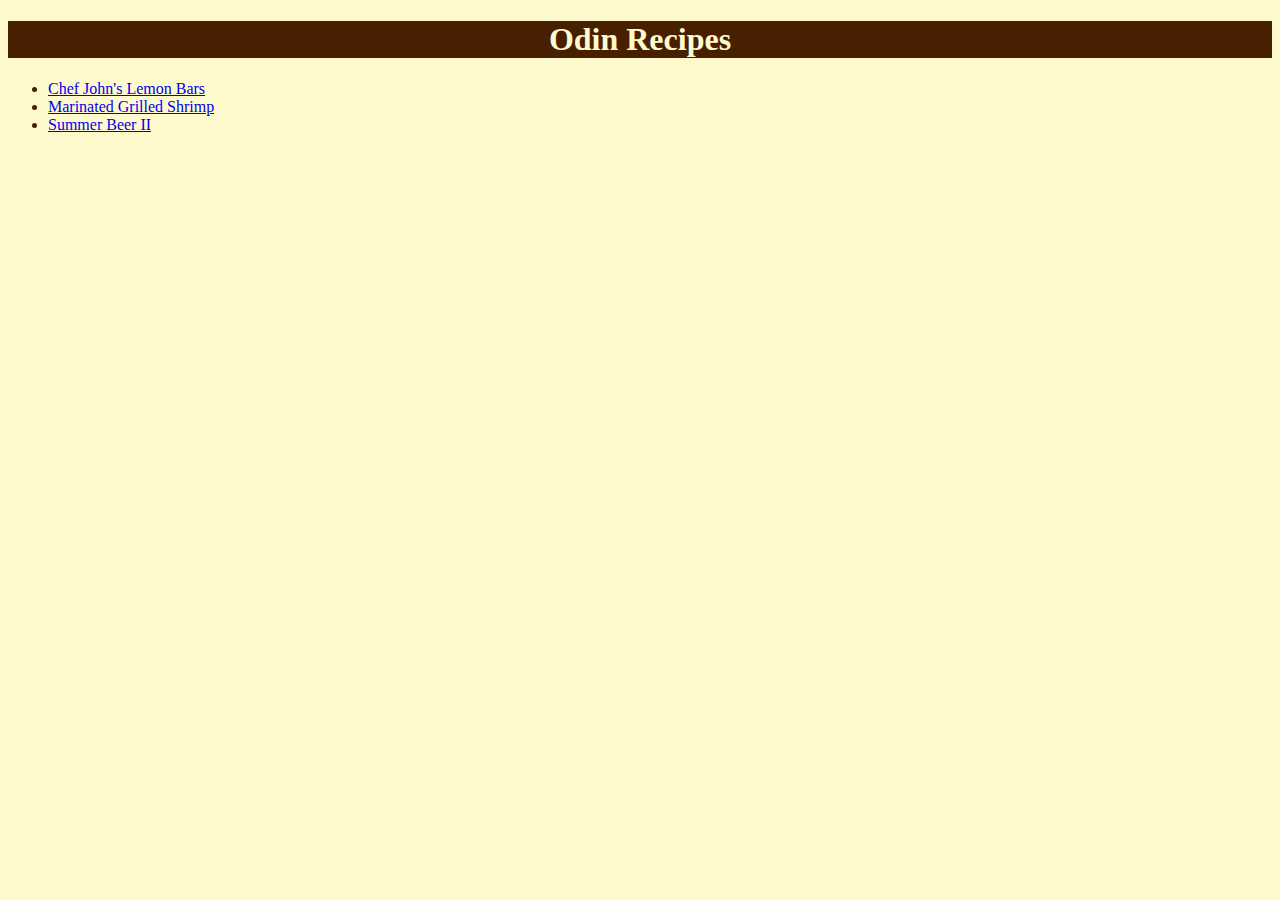
<file: index.html>
<!DOCTYPE html>
<html lang="en">
    <head>
        <meta charset="UTF-8">
        <title>Odin Recipes</title>
        <link rel="stylesheet" href="style.css">
    </head>

    <body>
        <h1>Odin Recipes</h1>
        <ul>
        <li><a href="./recipes/chef-johns-lemon-bars.html">
            Chef John's Lemon Bars</a></li>
        <li><a href="./recipes/marinated-grilled-shrimp.html">
            Marinated Grilled Shrimp</a></li>
        <li><a href="./recipes/summer-beer-ii.html">
            Summer Beer II</a></li>
        </ul>
    </body>
</html>
</file>
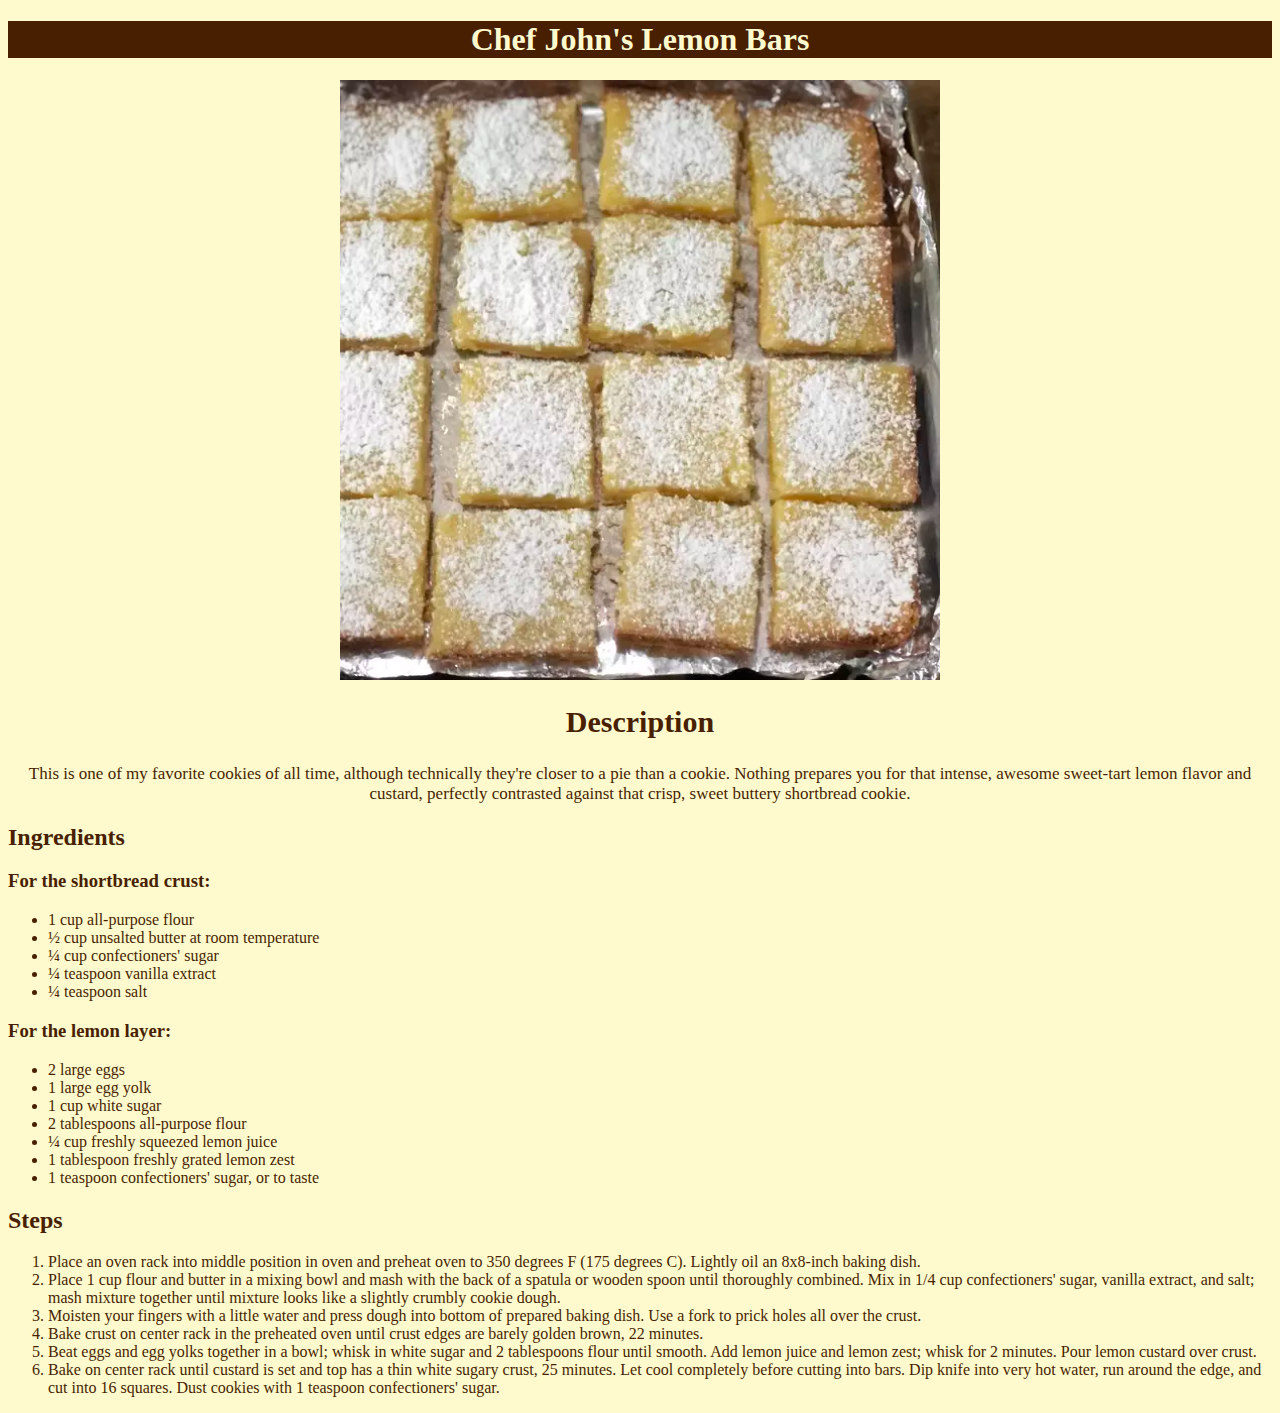
<file: recipes/chef-johns-lemon-bars.html>
<!DOCTYPE html>
<html lang="en">
    <head>
        <meta charset="UTF-8">
        <title>Chef John's Lemon Bars</title>
        <link rel="stylesheet" href="style.css">
    </head>

    <body>
        <h1>Chef John's Lemon Bars</h1>
        <img class="lemonbars" src="../img/lemonbars.jpg" alt="Sixteen
        bright yellow lemon bars covered in confectioner's 
        sugar arranged on a pan covered in aluminum foil.">

        <h2 class="description">Description</h2>
        <p>This is one of my favorite cookies of all time, 
            although technically they're closer to a pie 
            than a cookie. Nothing prepares you for that 
            intense, awesome sweet-tart lemon flavor and 
            custard, perfectly contrasted against that crisp, 
            sweet buttery shortbread cookie.</p>
        
        <h2>Ingredients</h2>
        <h3>For the shortbread crust:</h3>
        <ul>
            <li>1 cup all-purpose flour</li>
            <li>½ cup unsalted butter at room temperature</li>
            <li>¼ cup confectioners' sugar</li>
            <li>¼ teaspoon vanilla extract</li>
            <li>¼ teaspoon salt</li>
        </ul>
        <h3>For the lemon layer:</h3>
        <ul>
            <li>2 large eggs</li>
            <li>1 large egg yolk</li>
            <li>1 cup white sugar</li>
            <li>2 tablespoons all-purpose flour</li>
            <li>¼ cup freshly squeezed lemon juice</li>
            <li>1 tablespoon freshly grated lemon zest</li>
            <li>1 teaspoon confectioners' sugar, or to taste</li>
        </ul>

        <h2>Steps</h2>
        <ol>
            <li>Place an oven rack into middle position 
                in oven and preheat oven to 350 degrees F 
                (175 degrees C). Lightly oil an 8x8-inch 
                baking dish.</li>
            <li>Place 1 cup flour and butter in a mixing 
                bowl and mash with the back of a spatula 
                or wooden spoon until thoroughly combined. 
                Mix in 1/4 cup confectioners' sugar, vanilla 
                extract, and salt; mash mixture together until 
                mixture looks like a slightly crumbly cookie 
                dough.</li>
            <li>Moisten your fingers with a little water and 
                press dough into bottom of prepared baking dish. 
                Use a fork to prick holes all over the crust.</li>
            <li>Bake crust on center rack in the preheated oven 
                until crust edges are barely golden brown, 
                22 minutes.</li>
            <li>Beat eggs and egg yolks together in a bowl; 
                whisk in white sugar and 2 tablespoons flour 
                until smooth. Add lemon juice and lemon zest; 
                whisk for 2 minutes. Pour lemon custard over 
                crust.</li>
            <li>Bake on center rack until custard is set and 
                top has a thin white sugary crust, 25 minutes. 
                Let cool completely before cutting into bars. 
                Dip knife into very hot water, run around the 
                edge, and cut into 16 squares. Dust cookies 
                with 1 teaspoon confectioners' sugar.</li>
        </ol>
        


    </body>
</html>
</file>
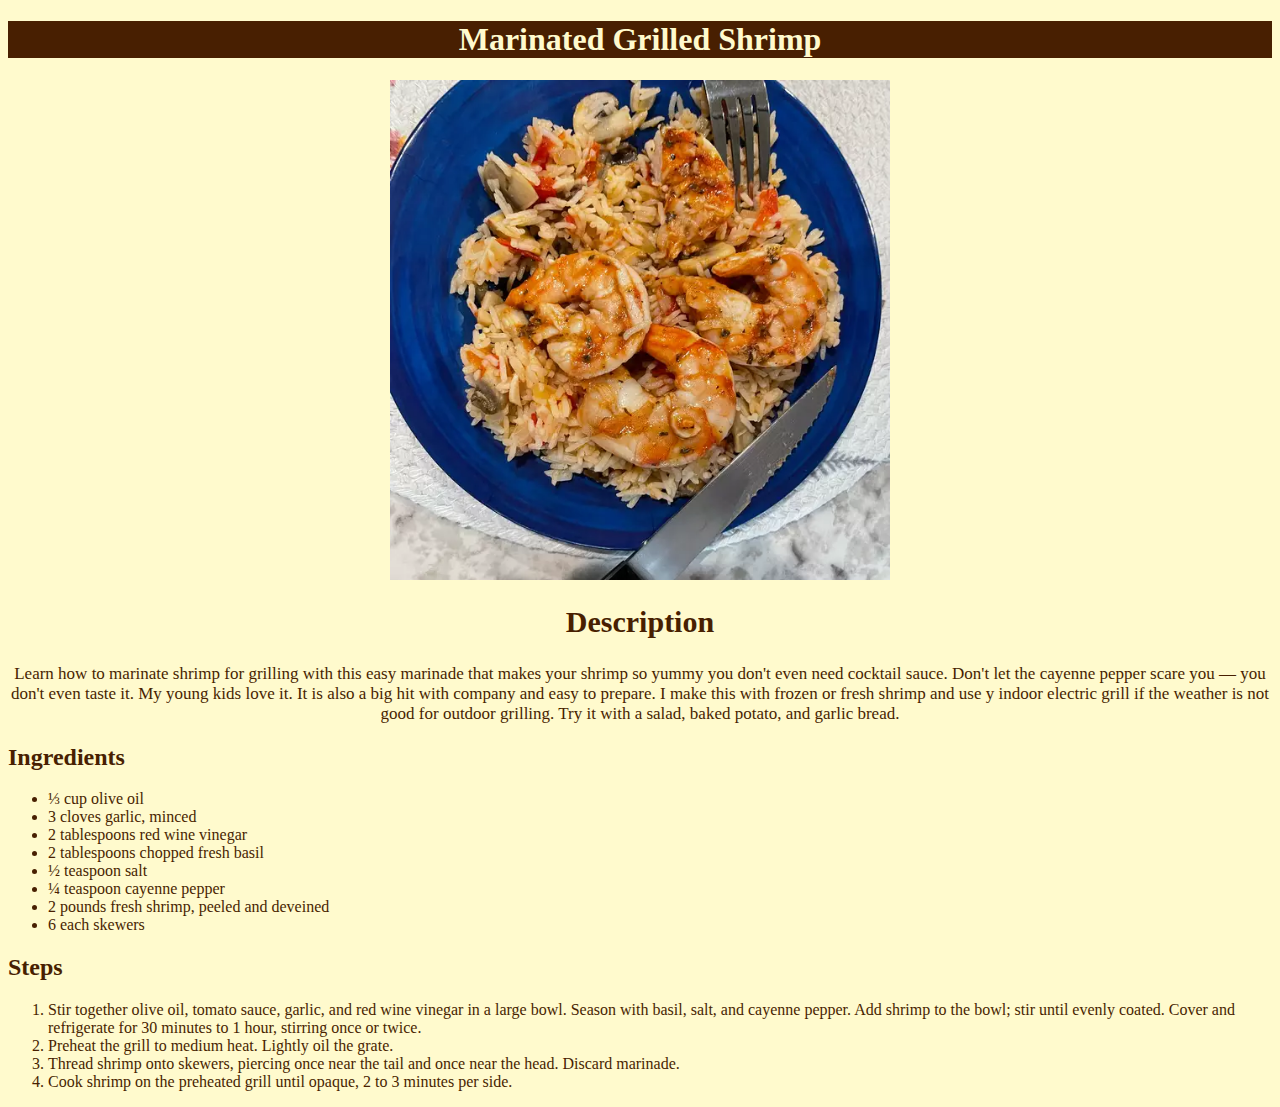
<file: recipes/marinated-grilled-shrimp.html>
<!DOCTYPE html>
<html lang="en">
    <head>
        <meta charset="UTF-8">
        <title>Marinated Grilled Shrimp</title>
        <link rel="stylesheet" href="style.css">
    </head>

    <body>
        <h1>Marinated Grilled Shrimp</h1>
        <img class="shrimp" src="../img/marinatedshrimp.jpg" alt="Marinated
        pink and white shrimp with spices on top of brown rice
        and vegetables in a blue ceramic bowl. The bowl is on
        a doily placed on a gray marble table, and a stainless
        steel fork and knife are inside the bowl as well.">

        <h2 class="description">Description</h2>
        <p>Learn how to marinate shrimp for grilling with 
            this easy marinade that makes your shrimp so 
            yummy you don't even need cocktail sauce. Don't 
            let the cayenne pepper scare you — you don't 
            even taste it. My young kids love it. It is also 
            a big hit with company and easy to prepare. I 
            make this with frozen or fresh shrimp and use 
            y indoor electric grill if the weather is not 
            good for outdoor grilling. Try it with a salad, 
            baked potato, and garlic bread.</p>

        <h2>Ingredients</h2>
        <ul>
            <li>⅓ cup olive oil</li>
            <li>3 cloves garlic, minced</li>
            <li>2 tablespoons red wine vinegar</li>
            <li>2 tablespoons chopped fresh basil</li>
            <li>½ teaspoon salt</li>
            <li>¼ teaspoon cayenne pepper</li>
            <li>2 pounds fresh shrimp, peeled and deveined</li>
            <li>6 each skewers</li>
        </ul>

        <h2>Steps</h2>
        <ol>
            <li>Stir together olive oil, tomato sauce, 
                garlic, and red wine vinegar in a large bowl. 
                Season with basil, salt, and cayenne pepper. 
                Add shrimp to the bowl; stir until evenly 
                coated. Cover and refrigerate for 30 minutes 
                to 1 hour, stirring once or twice.</li>
            <li>Preheat the grill to medium heat. Lightly oil 
                the grate.</li>
            <li>Thread shrimp onto skewers, piercing once near 
                the tail and once near the head. Discard marinade.</li>
            <li>Cook shrimp on the preheated grill until opaque, 
                2 to 3 minutes per side.</li>
        </ol>
    </body>
</html>
</file>
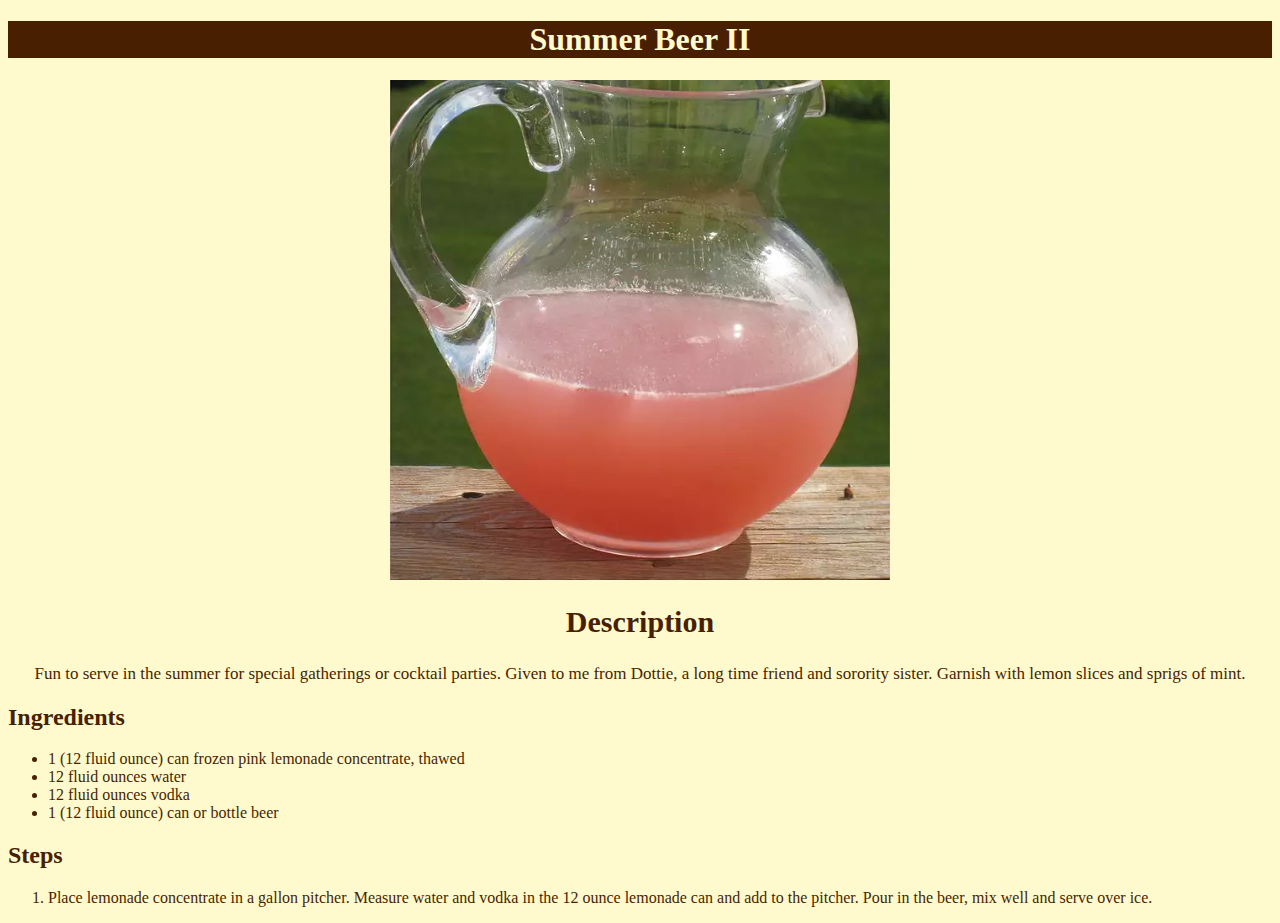
<file: recipes/summer-beer-ii.html>
<!DOCTYPE html>
<html lang="en">
    <head>
        <meta charset="UTF-8">
        <title>Summer Beer II</title>
        <link rel="stylesheet" href="style.css">
    </head>

    <body>
        <h1>Summer Beer II</h1>
        <img class="beer" src="../img/summerbeerii.jpg" alt="A pitcher of 
        warm pink beer a quarter way full on a brown wooden 
        table. Blurry, dark green grass can be seen in the 
        background.">

        <h2 class="description">Description</h2>
        <p>Fun to serve in the summer for special gatherings 
            or cocktail parties. Given to me from Dottie, a 
            long time friend and sorority sister. Garnish with 
            lemon slices and sprigs of mint.</p>
        
        <h2>Ingredients</h2>
        <ul>
            <li>1 (12 fluid ounce) can frozen pink lemonade 
                concentrate, thawed</li>
            <li>12 fluid ounces water</li>
            <li>12 fluid ounces vodka</li>
            <li>1 (12 fluid ounce) can or bottle beer</li>
        </ul>

        <h2>Steps</h2>
        <ol>
            <li>Place lemonade concentrate in a gallon pitcher. 
                Measure water and vodka in the 12 ounce 
                lemonade can and add to the pitcher. Pour in 
                the beer, mix well and serve over ice.</li>
        </ol>
    </body>
</html>
</file>
<file: style.css>
body {
    font-family: Cambria, Cochin, Georgia, Times, 'Times New Roman', serif;
    background-color: lemonchiffon;
    color: #481F01;
    text-align: justify;
}

h1 {
    background-color: #481F01;
    color: lemonchiffon;
    text-align: center;
}
</file>
<file: recipes/style.css>
body {
    font-family: Cambria, Cochin, Georgia, Times, 'Times New Roman', serif;
    background-color: lemonchiffon;
    color: #481F01;
}

h1 {
    background-color: #481F01;
    color: lemonchiffon;
    text-align: center;
}

p,
.description {
    text-align: center;
}

.description {
    font-size: 30px;
}

p {
    font-size: 17px;
}

img {
    height: auto;
    width: 500px;
    margin: auto;
    display: block;
}

.lemonbars {
    height: auto;
    width: 600px;
}
</file>
